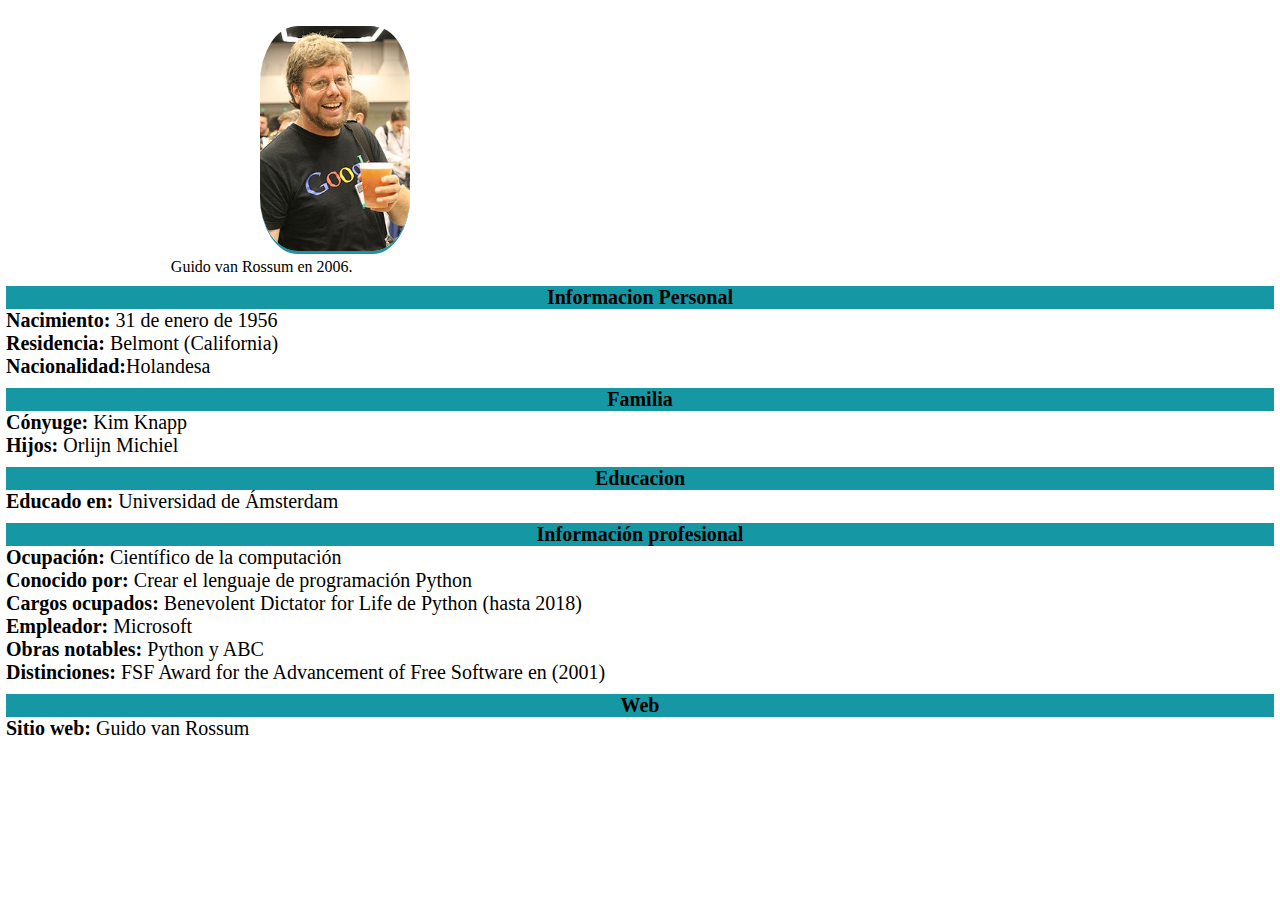
<file: html/frame.html>
<!DOCTYPE html>
<html lang="en">

<head>
    <meta charset="UTF-8">
    <meta name="viewport" content="width=device-width, initial-scale=1.0">
    <link rel="stylesheet" href="../css/style.css">
    <title>Document</title>
</head>

<body>

    <section class="st">
        <div>
            <img class="loguito" src="../img/creador.png" alt="">
        </div>
        <div>
            <span class="span">Guido van Rossum en 2006.</span>
        </div>

        <div class="perso">
            <h2 class="infoPersonal">Informacion Personal</h2>
            <p> <span class="sub">Nacimiento:</span> 31 de enero de 1956 </p>

            <p> <span class="sub"> Residencia:</span> Belmont (California)</p>

            <p> <span class="sub">Nacionalidad:</span>Holandesa</p>

        </div>

        <div class="perso">
            <h2 class="infoPersonal">Familia</h2>
            <p> <span class="sub">Cónyuge:</span> Kim Knapp </p>

            <p> <span class="sub"> Hijos:</span> Orlijn Michiel</p>

        </div>

        <div class="perso">
            <h2 class="infoPersonal">Educacion</h2>
            <p> <span class="sub">Educado en:</span> 	Universidad de Ámsterdam </p>

        </div>

        <div class="perso">
            <h2 class="infoPersonal">Información profesional</h2>
            <p> <span class="sub">Ocupación:</span> 	Científico de la computación</p>
            
            <p> <span class="sub">Conocido por:</span> 	Crear el lenguaje de programación Python </p>
            
            <p> <span class="sub">Cargos ocupados:</span> 	Benevolent Dictator for Life de Python (hasta 2018) </p>
            
            <p> <span class="sub">Empleador:</span> 	Microsoft</p>
            
            <p> <span class="sub">Obras notables:</span> 	Python y ABC </p>

            <p> <span class="sub">Distinciones:</span> 		FSF Award for the Advancement of Free Software en (2001)</p>

        </div>

        <div class="perso">
            <h2 class="infoPersonal">Web</h2>
            <p> <span class="sub">Sitio web:</span> 	Guido van Rossum</p>

        </div>

    </section>


</body>

</html>
</file>
<file: css/style.css>
*{
    margin: 0;
    padding:0;
    box-sizing: border-box;
}

:root{

    --colorGeneral:rgb(255, 103, 18);
    --colorMenu:rgba(22, 152, 164);
}



main{
 
    min-height: calc(100vh - 300px);
    background:rgba(224, 224, 224, 0.185);
}


/*------------------------- header------------- */
header{
    /* margin-bottom:4%; */
    border-bottom:5px solid var(--colorGeneral);
    /* background:var(--colorGeneral); */
    
}

.grande{
    display:flex;
}

.titulo{
    font-size:40px;
    display:inline;
}

.tituloD{
    padding:20px 0 0 0;
   
    width: 90%;
    text-align:center; /* centrar el titulo */

}

header div .imgD{
    
    width:10%;
        
}
.img{
    
    margin-left:25%;
    margin-top:15%;
    width: 100px;
    border-radius:50%;
    border:1px solid rgba(80, 142, 179, 0.336);
}

/* header div .imgD1{
    
    width:100%;
        
}

.img2{
    margin-left:30%;
    width: 200px;
    border-radius:50%;
    border:1px solid rgba(80, 142, 179, 0.336);
} */

/*------------------- menu ----------- */


.menu{
    left:30%;
    
    width:100%;
    height: 100%;
    display:flex;
    justify-content: flex-end;
   
    
}

.divCaja h2{
    
    font-size:17px;
    display:inline;
    cursor:pointer;
}

.divCaja:hover{
    background: var(--colorMenu);
    color:white;
    
}

.divCaja{
    
    border-left:1px solid cadetblue;
    padding:10px;
    margin-left: 25px;
     float: right;
}

/* ---------------------iframe---------------- */
.iframe{
    width:100%;
    height: 600px;
    
    
    border-left:2px solid rgba(174, 174, 175, 0.699);
}

article{
    
    left:80%;
    position: relative;
    width:20%;
    
    

}


/* --------------footer------------ */
footer{
 background: var(--colorGeneral);
 width: 100%;
 height: 93px;
 bottom: 0;
 position: relative;
 text-align: center;
 color: black;
 
 
}

footer .by{
    width: 60%;
    top:3%;
    padding:14px;
}

footer .by span{
    display: flex;
}

.creado{
    color:white;
    
    padding:10px;
    
}

.COnnombres{
    display: block;
}

.erw{
   
    text-align:none;
    padding:0 0 0 37px;
}

.nombres{
    color:white;
    
}


/* ------------------------------dentro del main ------*/
.conte{
       
    top: 180px;
    margin:20px 30px 20px 20px ;
    position:absolute;
    padding:30px;
    display:flex;
    justify-content:space-between;
    visibility: hidden;
    flex-wrap: wrap;
    width:78%;

}

.conte div h3{
    border-bottom:1px solid var(--colorMenu);
    margin-bottom:5px;
}

.conteQuinto {
    position:absolute;
    width:80%;
    padding:20px;
    /* display:none;  *//* --------------------- */
}

.conteQuinto img {
    width:100%;
    background-size:100vh 100vw;
}

.conteDos {
    position:absolute;
    top: 180px;
    left:40px;
    display:flex;
    justify-content:center;
    visibility: hidden;
    flex-wrap: wrap;
    width:78%;
}

.conteCuatro{
    position:absolute;
    top: 180px;
    left:40px;
    display:flex;
    justify-content:space-between;
    visibility: hidden;
    flex-wrap: wrap;
    width:78%;
    padding:25px;
}

.conte div {
    width: 30%;
   
}

.conteCuatro div {
    width: 30%;
    margin-top:-20px;
    margin-bottom: 20px;
   
}

.conteCuatro div h3{
    border-bottom:1px solid var(--colorMenu);
    margin-bottom:5px;
    
}

.conimagenpy{
    width:100%;
}

.imagenpy {
    width:100vh;

    height:290px;
    position:absolute;
    border-radius:10px;
    margin-left: 15%;
    margin-top:4%;
    margin-bottom:10px;
}





.imgp img{
    margin-left:1%;
    margin-top:-23%;
    width: 100%;
    border-radius:20%;
    border-bottom:2px solid rgba(80, 142, 179, 0.336);
    border-top:2px solid rgba(80, 142, 179, 0.336);
}

/* -----aplicacion escritoprio tkinder python */
.appEscritorio{
    width:80%;
    border:1px solid red;
    padding:10px;
    position:absolute;
    visibility: hidden;
}

.appEscritorio div h2{
    font-size:25px;
    margin-bottom: 15px;
    text-align:center;
    border-bottom:1px solid var(--colorMenu);
    width:100%;
}

.appEscritorio div p{
    font-size:20px;
    margin-bottom: 15px;
}

/* ----------------------------bibliografia--links--------------------------- */
.bibliografiaLink{
    visibility: hidden;
    width:80%;
    position:absolute;
    margin-top:10%;
}

.links{
    display:grid;
    grid-template-columns: 1fr;
    padding:10px;
    text-align:center;
}

.links span{
    padding:20px ;

}

/* -----lenguajes usados */


.lenguajesUsados{
    width:80%;
    position: absolute;
    margin-top:3%;
    visibility: hidden;
    
}



.ProgramacionOrientada div{
    padding:20px;
}

.ProgramacionOrientada{
    padding:5px;
    display:flex;
    margin-bottom:20px;
}

.programa{
    text-align:center;
    margin-right:10%;
}

.programacionEs{
    padding:30px 0 0 0;
    display:flex;
   
}

.imgs{
   
    width:100px;
    height: 100px;
}

/* -----------------PAGINA DE FRAME.HTML-------------------- */
.loguito{
    width:150px;
    border-radius:25%;
    
    border-bottom:3px solid var(--colorMenu);
    margin:20px 0 0 20%;
}

.span{
    margin-left:13%;
}

.perso{
    margin:10px 0 0 0;
}

.infoPersonal{
    background: var(--colorMenu);
    text-align:center;
    font-size:20px;
}

.sub{
    font-size:20px;
    font-weight: bold;
    margin:11px 0 2px 0 ;
}

.st{
    padding: 6px;
}
.st p{
    font-size:20px;
}

.ejer {
    position: absolute;
    top: 100px;
    z-index: 2;
    left: 260px;
    visibility: hidden;
}

.ejer img {
    width: 100vh;
    
}
</file>
